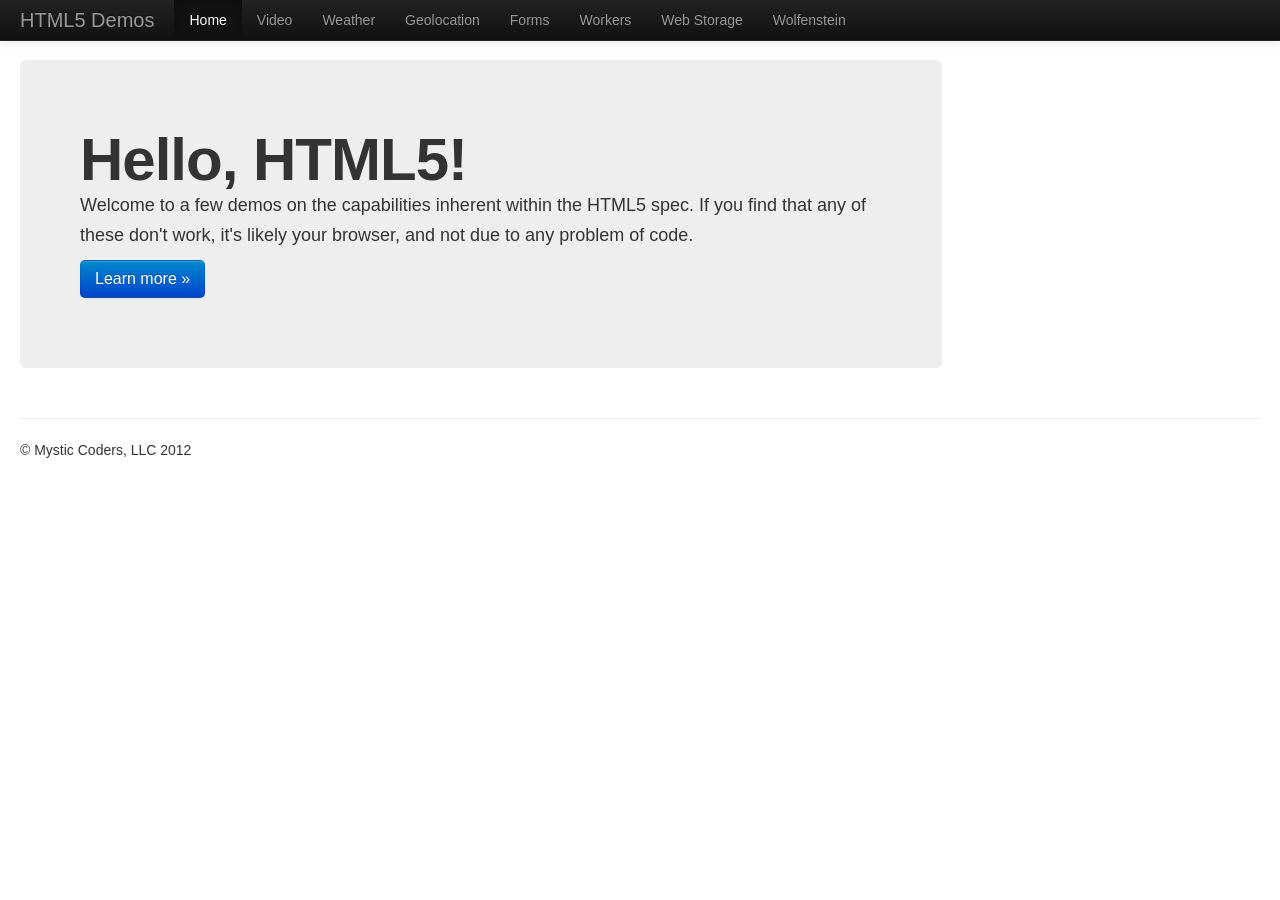
<file: index.html>
<!DOCTYPE html>
<html manifest="demo.appcache">
<head>
<title>HTML5 Weather</title>

<script src="jquery-latest.js"></script>

<!-- Le styles -->
<link href="bootstrap/css/bootstrap.css" rel="stylesheet">
<style type="text/css">
  body {
    padding-top: 60px;
    padding-bottom: 40px;
  }
  .sidebar-nav {
    padding: 9px 0;
  }
</style>
<link href="bootstrap/css/bootstrap-responsive.css" rel="stylesheet">

<!-- Le HTML5 shim, for IE6-8 support of HTML5 elements -->
<!--[if lt IE 9]>
  <script src="http://html5shim.googlecode.com/svn/trunk/html5.js"></script>
<![endif]-->

</head>
<body>

<div class="navbar navbar-inverse navbar-fixed-top">
  <div class="navbar-inner">
    <div class="container-fluid">
      <a class="btn btn-navbar" data-toggle="collapse" data-target=".nav-collapse">
        <span class="icon-bar"></span>
        <span class="icon-bar"></span>
        <span class="icon-bar"></span>
      </a>
      <a class="brand" href="#">HTML5 Demos</a>
      <div class="nav-collapse collapse">
        <ul class="nav">
          <li class="active"><a href="index.html">Home</a></li>
          <li><a href="html5video.html">Video</a></li>
          <li><a href="weather.html">Weather</a></li>
          <li><a href="geolocation.html">Geolocation</a></li>
          <li><a href="form.html">Forms</a></li>
          <li><a href="workers.html">Workers</a></li>
          <li><a href="webstorage.html">Web Storage</a></li>
          <li><a href="http://www.nihilogic.dk/labs/wolf/" target="_blank">Wolfenstein</a></li>
        </ul>
      </div><!--/.nav-collapse -->
    </div>
  </div>
</div>

<div class="container-fluid">
  <div class="row-fluid">

    <div class="span9">
      <div class="hero-unit">

        <h1>Hello, HTML5!</h1>
        <p>
          Welcome to a few demos on the capabilities inherent within the HTML5 spec.  If you find that any of these don't work, it's likely your browser, and not due to any problem of code.
        </p>
        <p><a class="btn btn-primary btn-large" href="http://www.mysticcoders.com">Learn more &raquo;</a></p>

      </div>

    </div><!--/span-->
  </div><!--/row-->

  <hr>

  <footer>
    <p>&copy; Mystic Coders, LLC 2012</p>
  </footer>

</div><!--/.fluid-container-->

</body>
</html>
</file>
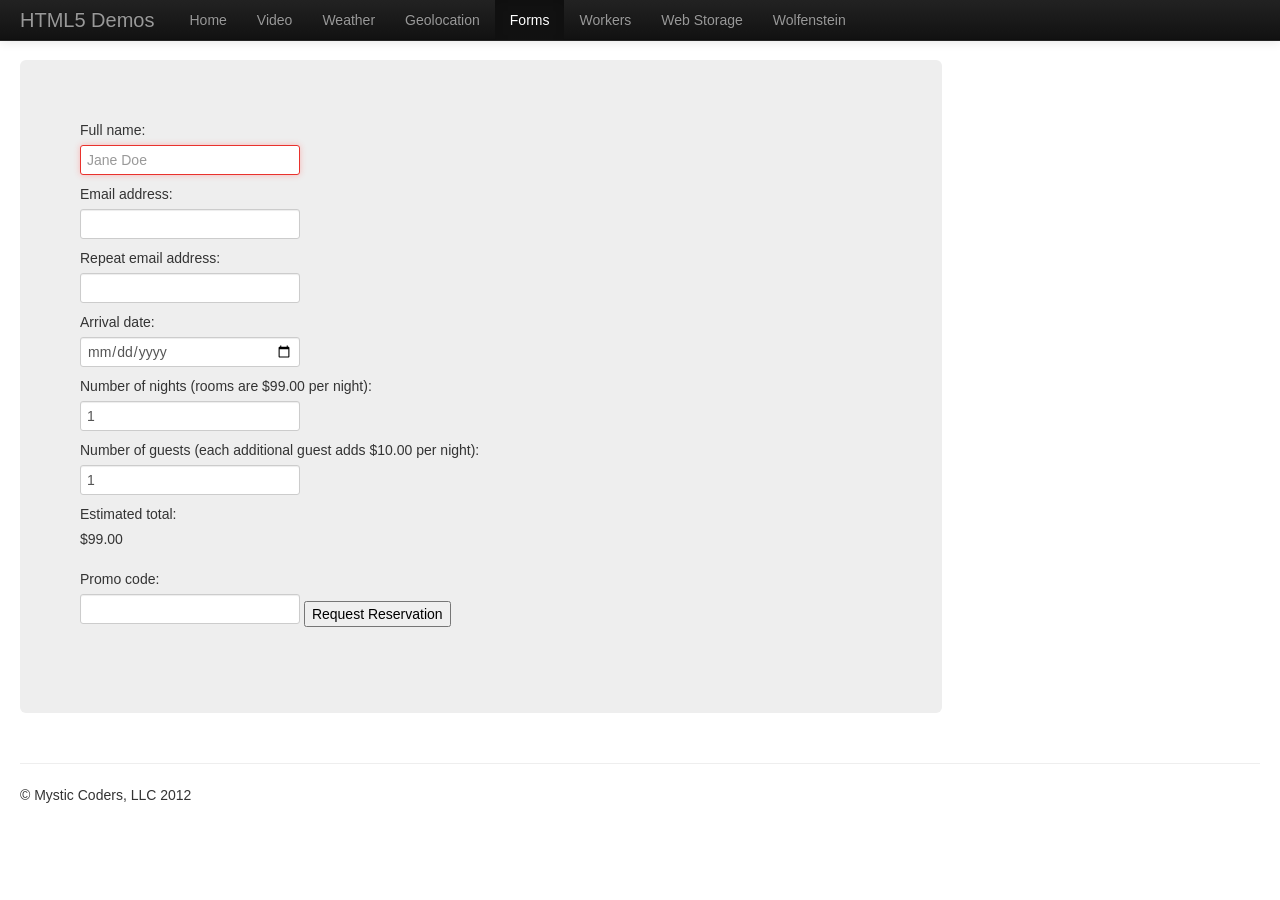
<file: form.html>
<!DOCTYPE html>
<html manifest="demo.appcache">
<head>
<title>HTML5 Demos</title>

<script src="jquery-latest.js"></script>
<!-- Le styles -->
<link href="bootstrap/css/bootstrap.css" rel="stylesheet">
<style type="text/css">
  body {
    padding-top: 60px;
    padding-bottom: 40px;
  }
  .sidebar-nav {
    padding: 9px 0;
  }
</style>
<link href="bootstrap/css/bootstrap-responsive.css" rel="stylesheet">

<!-- Le HTML5 shim, for IE6-8 support of HTML5 elements -->
<!--[if lt IE 9]>
  <script src="http://html5shim.googlecode.com/svn/trunk/html5.js"></script>
<![endif]-->

</head>
<body>
	
<div class="navbar navbar-inverse navbar-fixed-top">
  <div class="navbar-inner">
    <div class="container-fluid">
      <a class="btn btn-navbar" data-toggle="collapse" data-target=".nav-collapse">
        <span class="icon-bar"></span>
        <span class="icon-bar"></span>
        <span class="icon-bar"></span>
      </a>
      <a class="brand" href="#">HTML5 Demos</a>
      <div class="nav-collapse collapse">
        <ul class="nav">
          <li><a href="index.html">Home</a></li>
          <li><a href="html5video.html">Video</a></li>
          <li><a href="weather.html">Weather</a></li>
          <li><a href="geolocation.html">Geolocation</a></li>
          <li class="active"><a href="form.html">Forms</a></li>
          <li><a href="workers.html">Workers</a></li>
          <li><a href="webstorage.html">Web Storage</a></li>
          <li><a href="http://www.nihilogic.dk/labs/wolf/" target="_blank">Wolfenstein</a></li>
        </ul>
      </div><!--/.nav-collapse -->
    </div>
  </div>
</div>


    <div class="container-fluid">
      <div class="row-fluid">

        <div class="span9">
          <div class="hero-unit">



				<form oninput="total.value = (nights.valueAsNumber * 99) + 
				 ((guests.valueAsNumber - 1) * 10)">

				  <label>Full name:</label>
				  <input type="text" id="full_name" name="full_name" placeholder="Jane Doe" autofocus required>

				  <label>Email address:</label>
				  <input type="email" id="email_addr" name="email_addr" required>

				  <label>Repeat email address:</label>
				  <input type="email" id="email_addr_repeat" name="email_addr_repeat" required 
				   oninput="check(this)">

				  <label>Arrival date:</label>
				  <input type="date" id="arrival_dt" name="arrival_dt" required>
				  
				  <label>Number of nights (rooms are $99.00 per night):</label>
				  <input type="number" id="nights" name="nights" value="1" min="1" max="30" required>

				  <label>Number of guests (each additional guest adds $10.00 per night):</label>
				  <input type="number" id="guests" name="guests" value="1" min="1" max="4" required>

				  <label>Estimated total:</label>
				  $<output id="total" name="total">99</output>.00
				  <br><br>

				  <label>Promo code:</label>
				  <input type="text" id="promo" name="promo" pattern="[A-Za-z0-9]{6}" 
				   title="Promo codes consist of 6 alphanumeric characters.">

				  <input type="submit" value="Request Reservation" /> 
				</form>

				<script>
				function check(input) {
				  if (input.value != document.getElementById('email_addr').value) {
				    input.setCustomValidity('The two email addresses must match.');
				  } else {
				    // input is valid -- reset the error message
				    input.setCustomValidity('');
				  }
				}
				</script>


			</div>

        </div><!--/span-->
      </div><!--/row-->

      <hr>

      <footer>
        <p>&copy; Mystic Coders, LLC 2012</p>
      </footer>

    </div><!--/.fluid-container-->

</body>
</html>
</file>
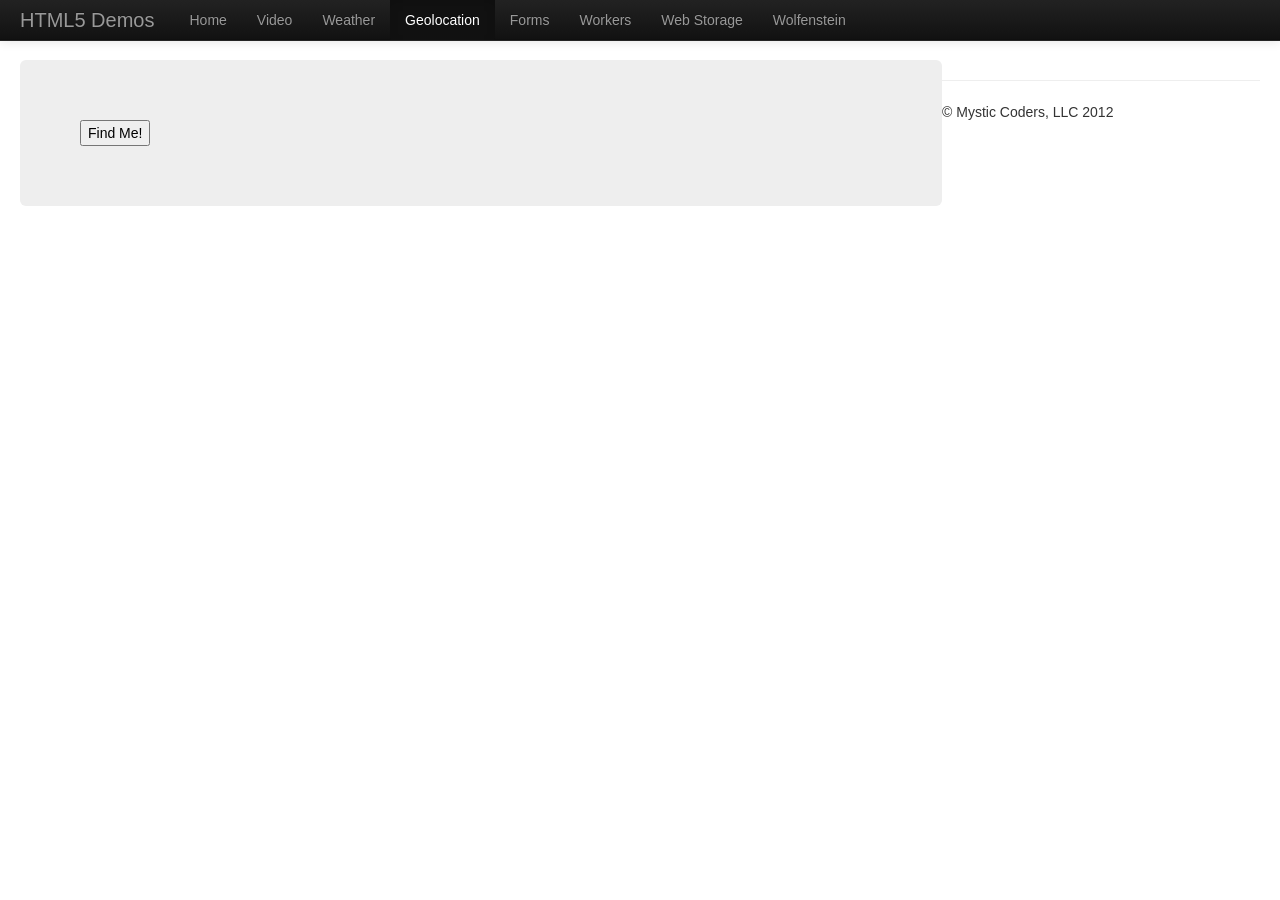
<file: geolocation.html>
<!DOCTYPE html>
<html manifest="demo.appcache">
<head>
<title>HTML5 Weather</title>

<script src="jquery-latest.js"></script>

<!-- Le styles -->
<link href="bootstrap/css/bootstrap.css" rel="stylesheet">
<style type="text/css">
  body {
    padding-top: 60px;
    padding-bottom: 40px;
  }
  .sidebar-nav {
    padding: 9px 0;
  }
</style>
<link href="bootstrap/css/bootstrap-responsive.css" rel="stylesheet">

<!-- Le HTML5 shim, for IE6-8 support of HTML5 elements -->
<!--[if lt IE 9]>
  <script src="http://html5shim.googlecode.com/svn/trunk/html5.js"></script>
<![endif]-->

</head>
<body>

<div class="navbar navbar-inverse navbar-fixed-top">
  <div class="navbar-inner">
    <div class="container-fluid">
      <a class="btn btn-navbar" data-toggle="collapse" data-target=".nav-collapse">
        <span class="icon-bar"></span>
        <span class="icon-bar"></span>
        <span class="icon-bar"></span>
      </a>
      <a class="brand" href="#">HTML5 Demos</a>
      <div class="nav-collapse collapse">
        <ul class="nav">
          <li><a href="index.html">Home</a></li>
          <li><a href="html5video.html">Video</a></li>
          <li><a href="weather.html">Weather</a></li>
          <li class="active"><a href="geolocation.html">Geolocation</a></li>
          <li><a href="form.html">Forms</a></li>
          <li><a href="workers.html">Workers</a></li>
          <li><a href="webstorage.html">Web Storage</a></li>
          <li><a href="http://www.nihilogic.dk/labs/wolf/" target="_blank">Wolfenstein</a></li>
        </ul>
      </div><!--/.nav-collapse -->
    </div>
  </div>
</div>


    <div class="container-fluid">
      <div class="row-fluid">

        <div class="span9">
          <div class="hero-unit">

            <script>
            var lat = 0;
            var lng = 0;

            if (navigator.geolocation) {
              navigator.geolocation.getCurrentPosition(function(position) {
                lat  = position.coords.latitude;
                lng = position.coords.longitude;
              });
            }
            </script>

            <input type="button" value="Find Me!" onclick="alert('Your location is - ('+lat+','+lng+')')" />



        </div><!--/span-->
      </div><!--/row-->

      <hr>

      <footer>
        <p>&copy; Mystic Coders, LLC 2012</p>
      </footer>

    </div><!--/.fluid-container-->

</body>
</html>
</file>
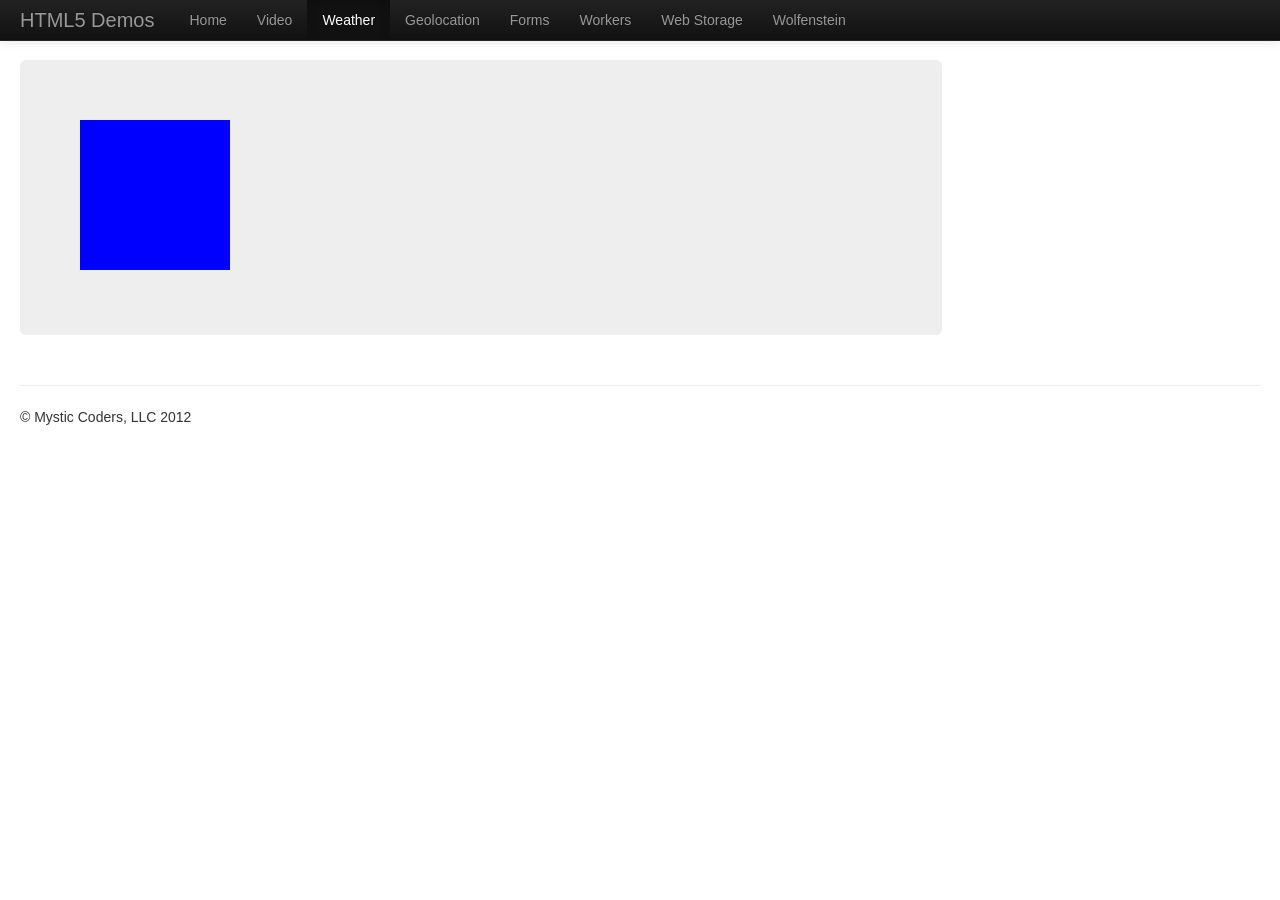
<file: weather.html>
<!DOCTYPE html>
<html manifest="demo.appcache">
<head>
<title>HTML5 Weather</title>

<script src="jquery-latest.js"></script>

<script src="weather.js"></script>

<!-- Le styles -->
<link href="bootstrap/css/bootstrap.css" rel="stylesheet">
<style type="text/css">
  body {
    padding-top: 60px;
    padding-bottom: 40px;
  }
  .sidebar-nav {
    padding: 9px 0;
  }
</style>
<link href="bootstrap/css/bootstrap-responsive.css" rel="stylesheet">

<!-- Le HTML5 shim, for IE6-8 support of HTML5 elements -->
<!--[if lt IE 9]>
  <script src="http://html5shim.googlecode.com/svn/trunk/html5.js"></script>
<![endif]-->

</head>
<body>

<div class="navbar navbar-inverse navbar-fixed-top">
  <div class="navbar-inner">
    <div class="container-fluid">
      <a class="btn btn-navbar" data-toggle="collapse" data-target=".nav-collapse">
        <span class="icon-bar"></span>
        <span class="icon-bar"></span>
        <span class="icon-bar"></span>
      </a>
      <a class="brand" href="#">HTML5 Demos</a>
      <div class="nav-collapse collapse">
        <ul class="nav">
          <li><a href="index.html">Home</a></li>
          <li><a href="html5video.html">Video</a></li>
          <li class="active"><a href="weather.html">Weather</a></li>
          <li><a href="geolocation.html">Geolocation</a></li>
          <li><a href="form.html">Forms</a></li>
          <li><a href="workers.html">Workers</a></li>
          <li><a href="webstorage.html">Web Storage</a></li>
          <li><a href="http://www.nihilogic.dk/labs/wolf/" target="_blank">Wolfenstein</a></li>
        </ul>
      </div><!--/.nav-collapse -->
    </div>
  </div>
</div>


    <div class="container-fluid">
      <div class="row-fluid">

        <div class="span9">
          <div class="hero-unit">

				<div id="weather"></div>

				<canvas id="weather_bg" width="150" height="150">
				</canvas> 
				<script>
				var shape = document.getElementById('weather_bg'); 
				var context = shape.getContext('2d'); 
				context.fillStyle = "rgb(0,0,255)"; 
				context.fillRect(0, 0, 150, 150); 
				</script>

          </div>

        </div><!--/span-->
      </div><!--/row-->

      <hr>

      <footer>
        <p>&copy; Mystic Coders, LLC 2012</p>
      </footer>

    </div><!--/.fluid-container-->

</body>
</html>
</file>
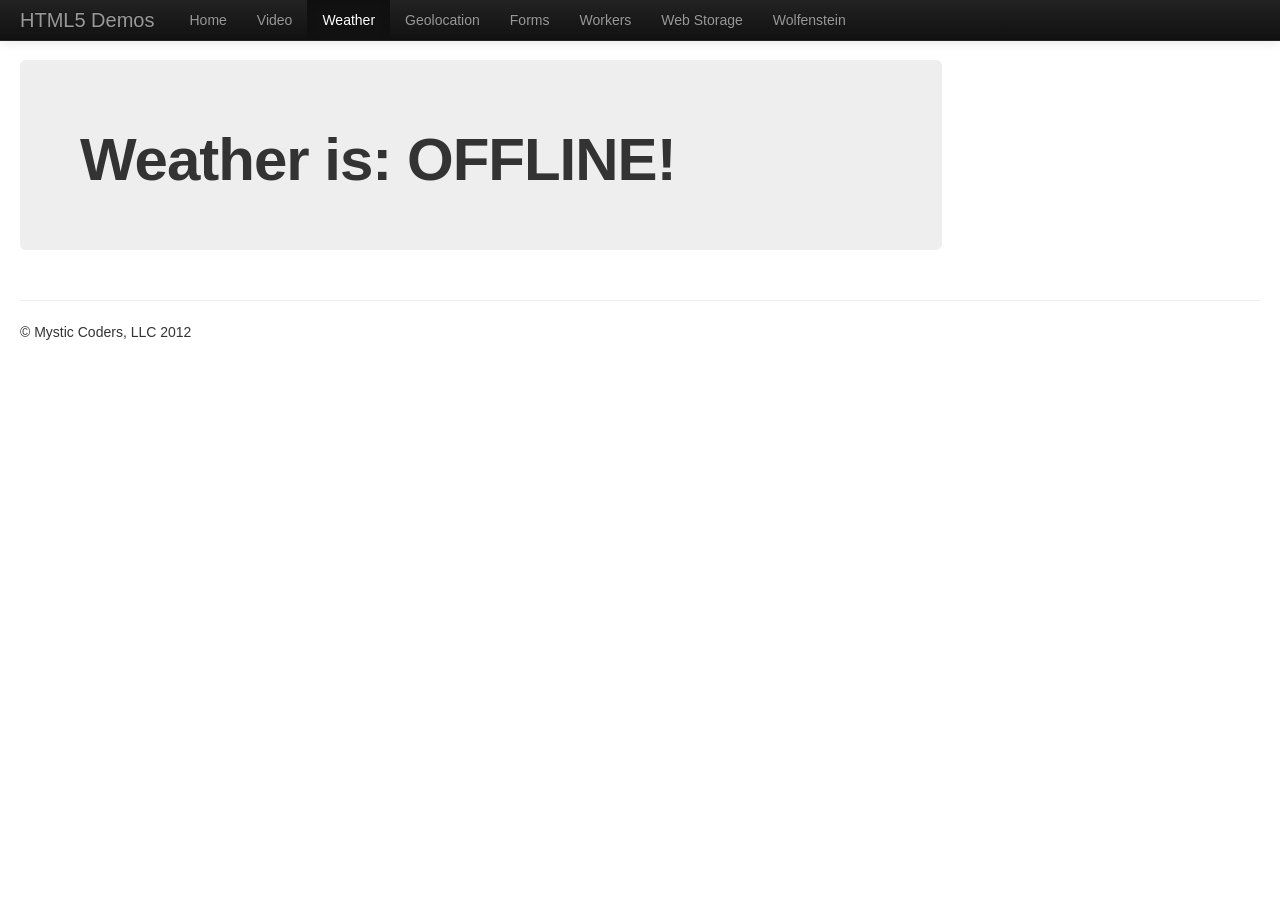
<file: weather_offline.html>
<!DOCTYPE html>
<html manifest="demo.appcache">
<head>
<title>HTML5 Weather</title>

<script src="jquery-latest.js"></script>

<!-- Le styles -->
<link href="bootstrap/css/bootstrap.css" rel="stylesheet">
<style type="text/css">
  body {
    padding-top: 60px;
    padding-bottom: 40px;
  }
  .sidebar-nav {
    padding: 9px 0;
  }
</style>
<link href="bootstrap/css/bootstrap-responsive.css" rel="stylesheet">

<!-- Le HTML5 shim, for IE6-8 support of HTML5 elements -->
<!--[if lt IE 9]>
  <script src="http://html5shim.googlecode.com/svn/trunk/html5.js"></script>
<![endif]-->

</head>
<body>

<div class="navbar navbar-inverse navbar-fixed-top">
  <div class="navbar-inner">
    <div class="container-fluid">
      <a class="btn btn-navbar" data-toggle="collapse" data-target=".nav-collapse">
        <span class="icon-bar"></span>
        <span class="icon-bar"></span>
        <span class="icon-bar"></span>
      </a>
      <a class="brand" href="#">HTML5 Demos</a>
      <div class="nav-collapse collapse">
        <ul class="nav">
          <li><a href="index.html">Home</a></li>
          <li><a href="html5video.html">Video</a></li>
          <li class="active"><a href="weather.html">Weather</a></li>
          <li><a href="geolocation.html">Geolocation</a></li>
          <li><a href="form.html">Forms</a></li>
          <li><a href="workers.html">Workers</a></li>
          <li><a href="webstorage.html">Web Storage</a></li>
          <li><a href="http://www.nihilogic.dk/labs/wolf/" target="_blank">Wolfenstein</a></li>
        </ul>
      </div><!--/.nav-collapse -->
    </div>
  </div>
</div>


<div class="container-fluid">
  <div class="row-fluid">

    <div class="span9">
      <div class="hero-unit">

        <h1>Weather is: OFFLINE!</h1>

      </div>

    </div><!--/span-->
  </div><!--/row-->

  <hr>

  <footer>
    <p>&copy; Mystic Coders, LLC 2012</p>
  </footer>

</div><!--/.fluid-container-->

</body>
</html>
</file>
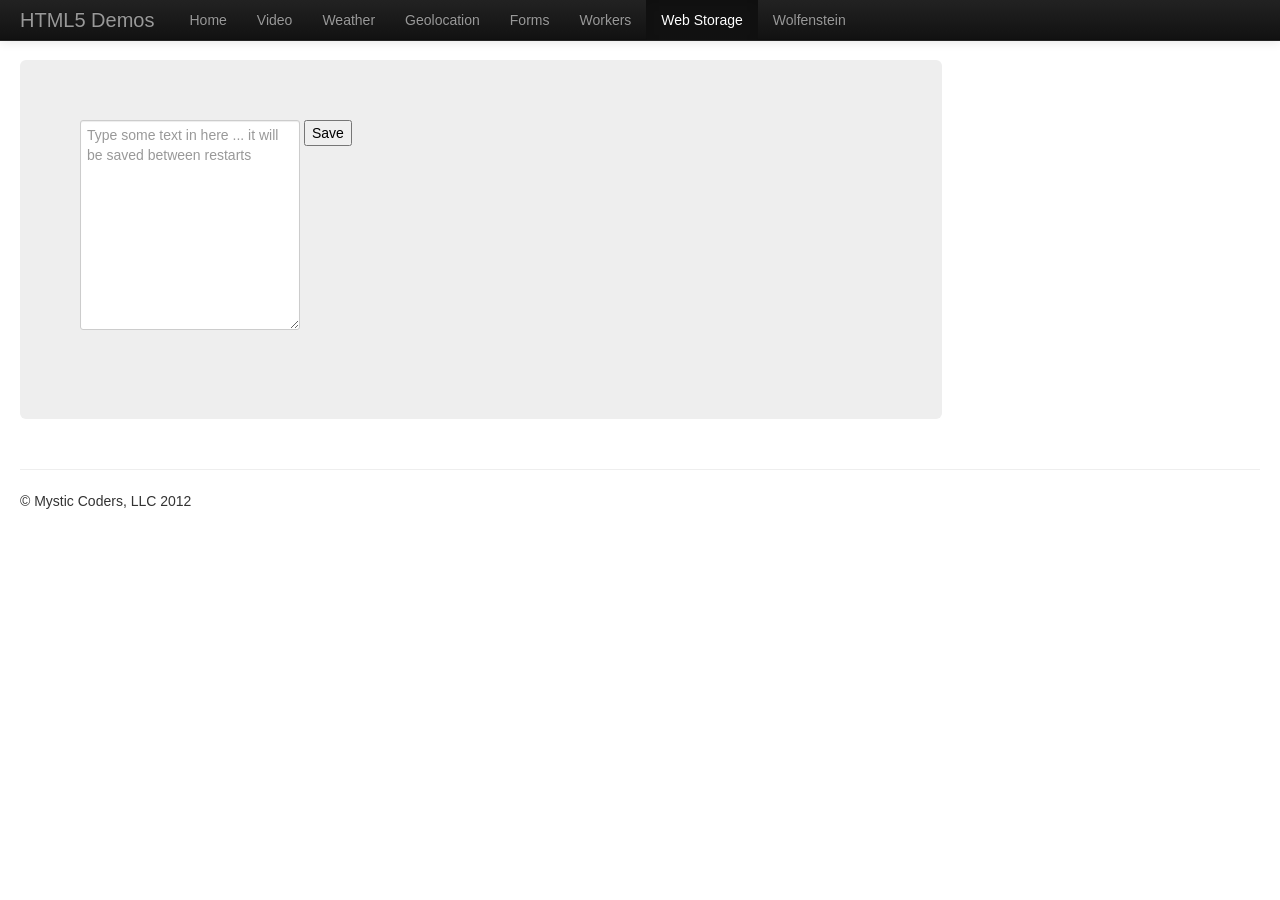
<file: webstorage.html>
<!DOCTYPE html>
<html manifest="demo.appcache">
<head>
<title>HTML5 Weather</title>

<script src="jquery-latest.js"></script>

<!-- Le styles -->
<link href="bootstrap/css/bootstrap.css" rel="stylesheet">
<style type="text/css">
  body {
    padding-top: 60px;
    padding-bottom: 40px;
  }
  .sidebar-nav {
    padding: 9px 0;
  }
</style>
<link href="bootstrap/css/bootstrap-responsive.css" rel="stylesheet">

<!-- Le HTML5 shim, for IE6-8 support of HTML5 elements -->
<!--[if lt IE 9]>
  <script src="http://html5shim.googlecode.com/svn/trunk/html5.js"></script>
<![endif]-->

</head>
<body>

<div class="navbar navbar-inverse navbar-fixed-top">
  <div class="navbar-inner">
    <div class="container-fluid">
      <a class="btn btn-navbar" data-toggle="collapse" data-target=".nav-collapse">
        <span class="icon-bar"></span>
        <span class="icon-bar"></span>
        <span class="icon-bar"></span>
      </a>
      <a class="brand" href="#">HTML5 Demos</a>
      <div class="nav-collapse collapse">
        <ul class="nav">
          <li><a href="index.html">Home</a></li>
          <li><a href="html5video.html">Video</a></li>
          <li><a href="weather.html">Weather</a></li>
          <li><a href="geolocation.html">Geolocation</a></li>
          <li><a href="form.html">Forms</a></li>
          <li><a href="workers.html">Workers</a></li>
          <li class="active"><a href="webstorage.html">Web Storage</a></li>
          <li><a href="http://www.nihilogic.dk/labs/wolf/" target="_blank">Wolfenstein</a></li>
        </ul>
      </div><!--/.nav-collapse -->
    </div>
  </div>
</div>


<div class="container-fluid">
  <div class="row-fluid">

    <div class="span9">
      <div class="hero-unit">




<form id="webstorage">

	<textarea id="ta" placeholder="Type some text in here ... it will be saved between restarts" rows="10" cols="70"></textarea>

<button id="save-ta">Save</button>

<p id="ta-log"></p>

<script>
  var area = document.querySelector('#ta');
  // place content from previous edit
  if (!area.value) {
    area.value = window.localStorage.getItem('value');
  }
  updateLog(false);
  
  // your content will be saved locally
  document.querySelector('#save-ta').addEventListener('click', function () {
    window.localStorage.setItem('value', area.value);
    window.localStorage.setItem('timestamp', (new Date()).getTime());
    updateLog(true);
  }, false);

  function updateLog(new_save) {
    var log = document.querySelector("#ta-log");
    var delta = 0;
    if (window.localStorage.getItem('value')) {
      delta = ((new Date()).getTime() - (new Date()).setTime(window.localStorage.getItem('timestamp'))) / 1000;
      if (new_save) {
        log.textContent = 'Saved. Content will be available after browser refresh/reopen.';
        setTimeout(function() {
          log.textContent = '';
        }, 3000);
      } else {
        log.textContent = 'last saved: ' + delta + 's ago';
      }
    }
  }
  
</script>
</form>





      </div>

    </div><!--/span-->
  </div><!--/row-->

  <hr>

  <footer>
    <p>&copy; Mystic Coders, LLC 2012</p>
  </footer>

</div><!--/.fluid-container-->

</body>
</html>
</file>
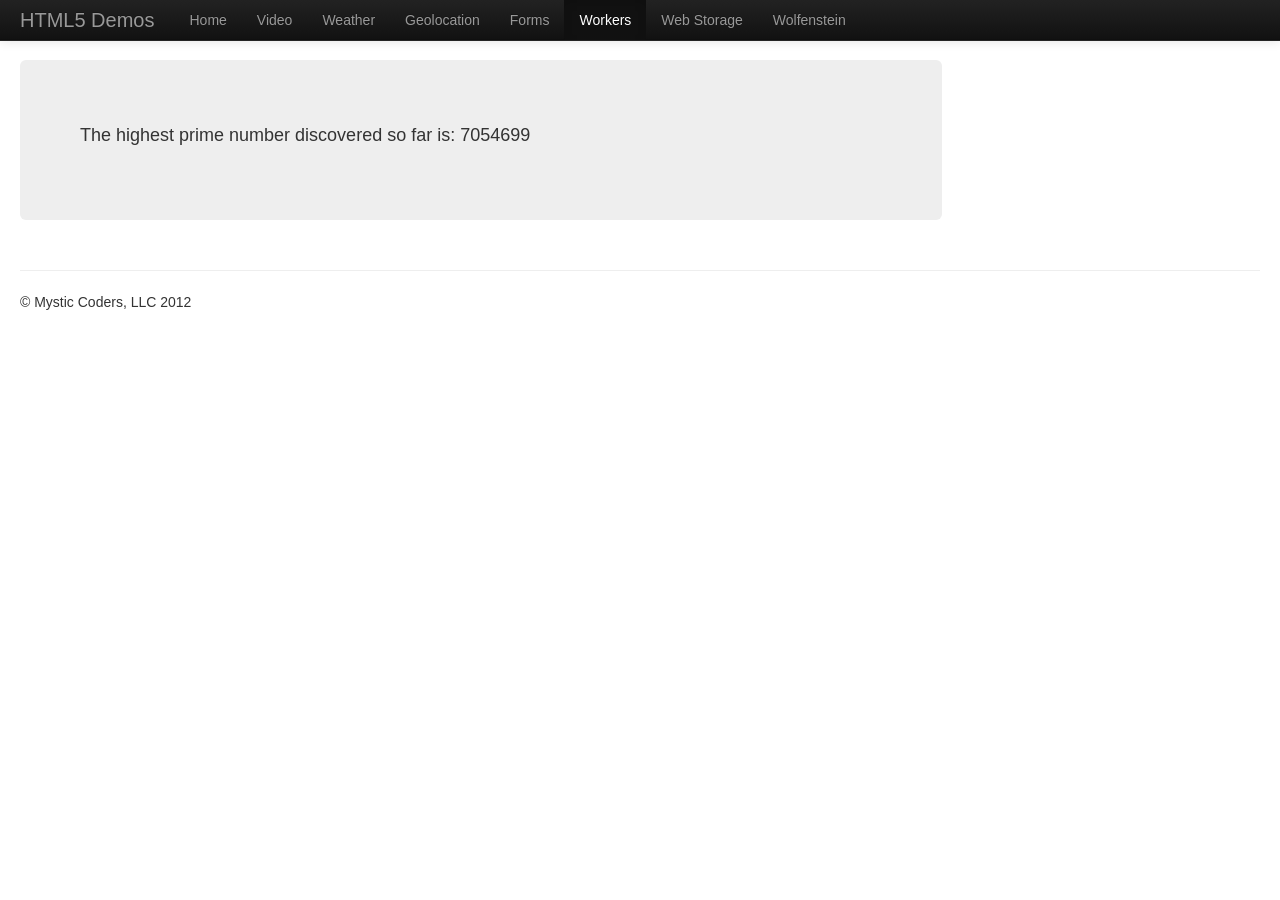
<file: workers.html>
<!DOCTYPE html>
<html manifest="demo.appcache">
<head>
<title>HTML5 Demo</title>

<script src="jquery-latest.js"></script>

<!-- Le styles -->
<link href="bootstrap/css/bootstrap.css" rel="stylesheet">
<style type="text/css">
  body {
    padding-top: 60px;
    padding-bottom: 40px;
  }
  .sidebar-nav {
    padding: 9px 0;
  }
</style>
<link href="bootstrap/css/bootstrap-responsive.css" rel="stylesheet">

<!-- Le HTML5 shim, for IE6-8 support of HTML5 elements -->
<!--[if lt IE 9]>
  <script src="http://html5shim.googlecode.com/svn/trunk/html5.js"></script>
<![endif]-->

</head>
<body>

<div class="navbar navbar-inverse navbar-fixed-top">
  <div class="navbar-inner">
    <div class="container-fluid">
      <a class="btn btn-navbar" data-toggle="collapse" data-target=".nav-collapse">
        <span class="icon-bar"></span>
        <span class="icon-bar"></span>
        <span class="icon-bar"></span>
      </a>
      <a class="brand" href="#">HTML5 Demos</a>
      <div class="nav-collapse collapse">
        <ul class="nav">
          <li><a href="index.html">Home</a></li>
          <li><a href="html5video.html">Video</a></li>
          <li><a href="weather.html">Weather</a></li>
          <li><a href="geolocation.html">Geolocation</a></li>
          <li><a href="form.html">Forms</a></li>
          <li class="active"><a href="workers.html">Workers</a></li>
          <li><a href="webstorage.html">Web Storage</a></li>
          <li><a href="http://www.nihilogic.dk/labs/wolf/" target="_blank">Wolfenstein</a></li>
        </ul>
      </div><!--/.nav-collapse -->
    </div>
  </div>
</div>


<div class="container-fluid">
  <div class="row-fluid">

    <div class="span9">
      <div class="hero-unit">



  <p>The highest prime number discovered so far is: <output id="result"></output></p>
  <script>
   var worker = new Worker('worker.js');
   worker.onmessage = function (event) {
     document.getElementById('result').textContent = event.data;
   };
  </script>


      </div>

    </div><!--/span-->
  </div><!--/row-->

  <hr>

  <footer>
    <p>&copy; Mystic Coders, LLC 2012</p>
  </footer>

</div><!--/.fluid-container-->

</body>
</html>
</file>
